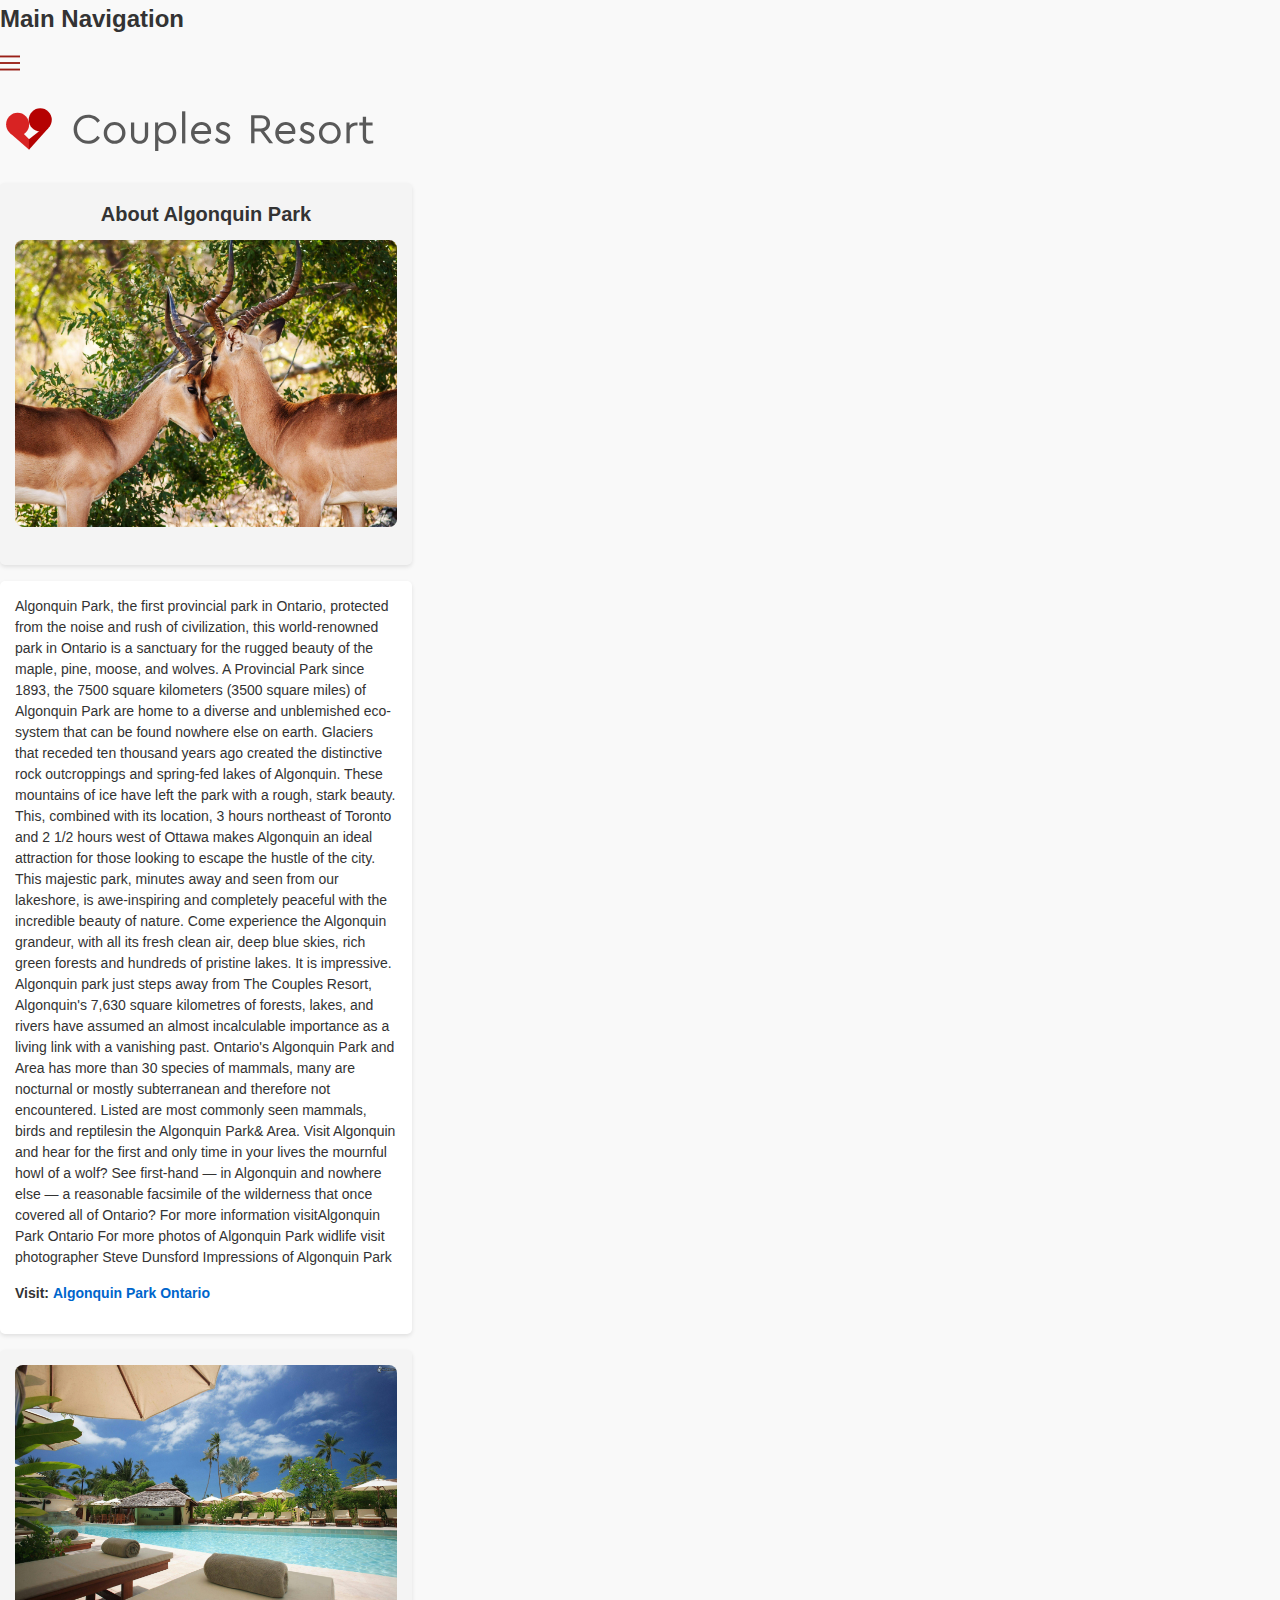
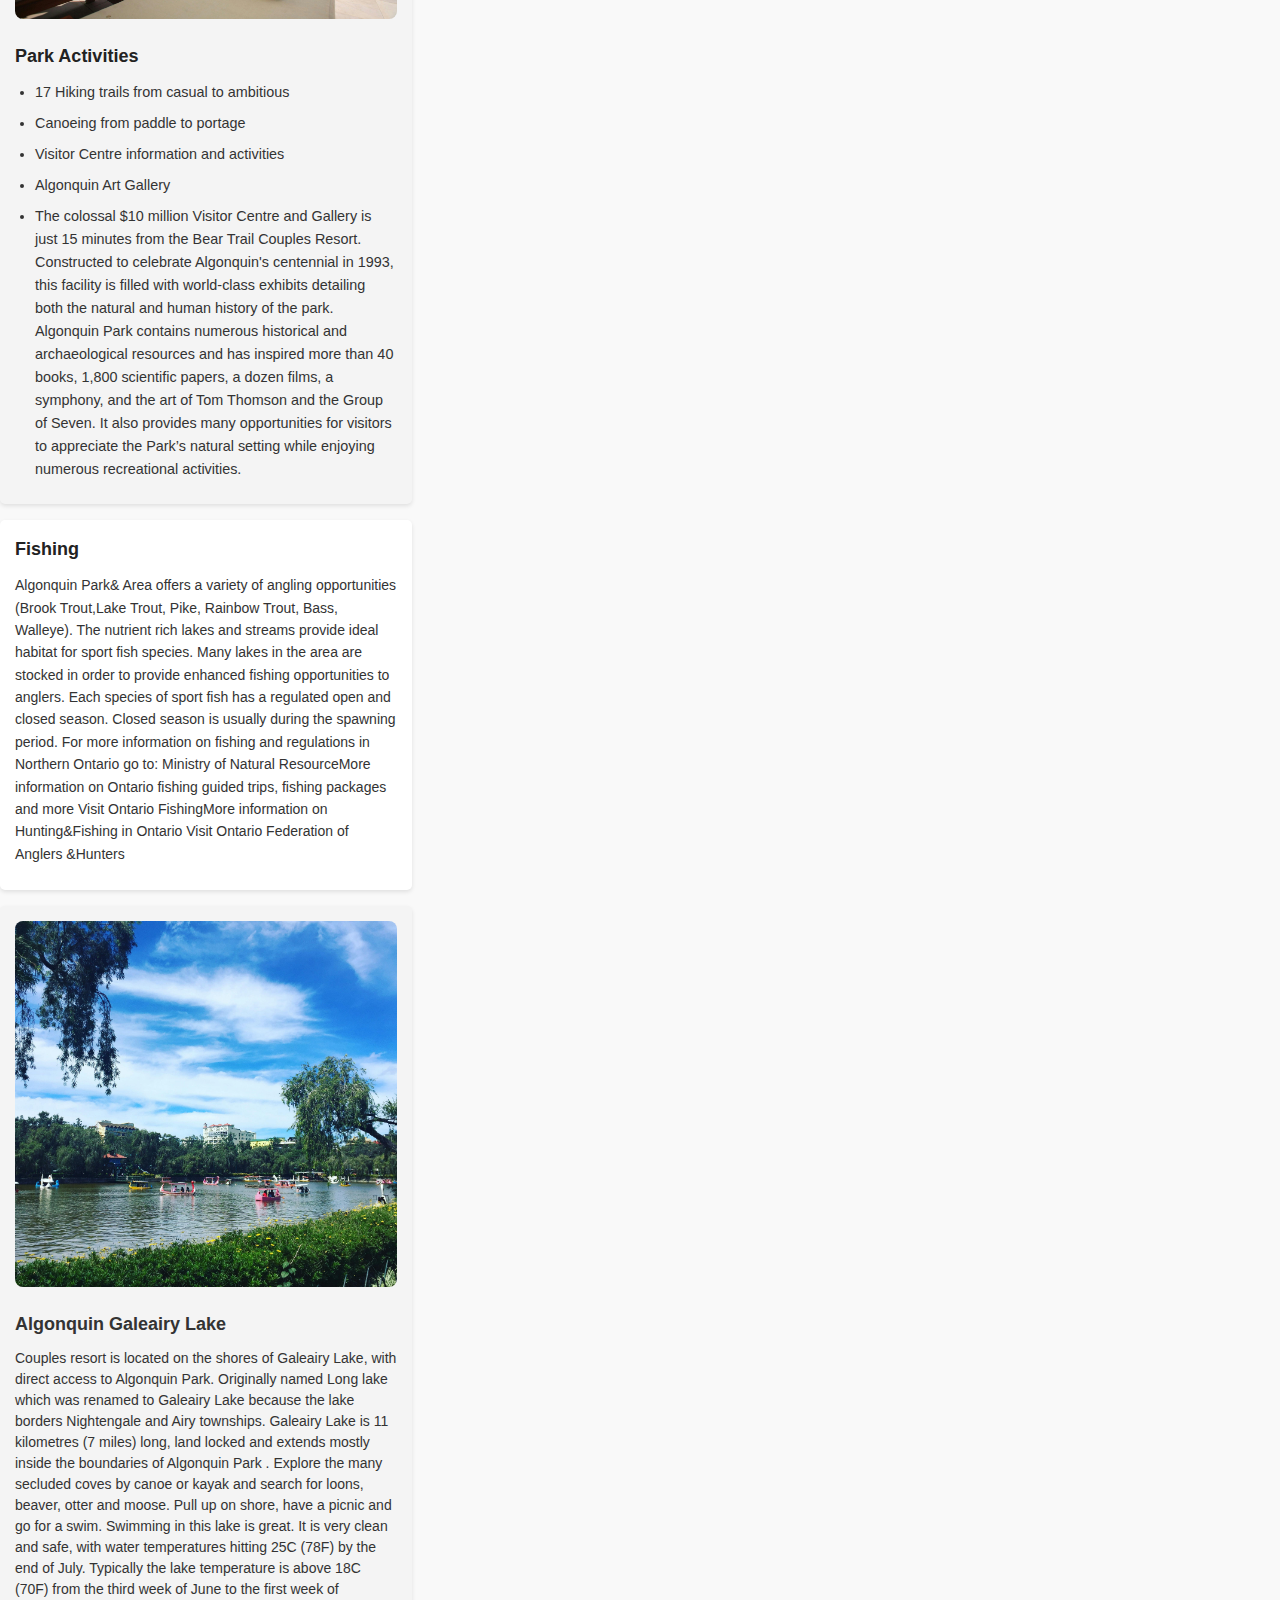
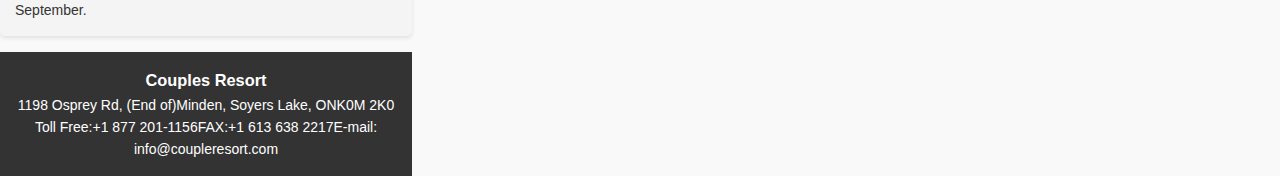
<file: activities.html>
<!DOCTYPE html>
<html lang="en">
<head>
    <meta charset="UTF-8">
    <meta name="viewport" content="width=device-width, initial-scale=1.0">
    <title>Couples Resort - About Algonquin Park</title>
    <link rel="stylesheet" href="css/main.css">
</head>
<body>
    <header class="grid-con" id="main-header">
        <nav id="main-nav" class="col-span-full">
            <h2 class="hidden">Main Navigation</h2>
            <input type="checkbox" id="hamburger">
            <label for="hamburger">
            <img src="image/burger.svg" alt="hamburger menu icon">
            </label>
            <div id="burger-con">
                <ul>
                    <li><a href="index.html">Home</a></li>
                    <li><a href="#">Rooms</a></li>
                    <li><a href="#">Packages</a></li>
                    <li><a href="room.html">Dining</a></li>
                    <li><a href="spa.html">Spa Activites</a></li>
                    <li><a href="#">Reservations</a></li>
                </ul>
            </div>
        </nav>
        <div id="logo" class="col-span-full">
            <img src="image/couples_resort_logo.svg" alt="Couples Resort Logo">
        </div>
    </header>
    <main>
        <section class="hero">
            <h2>About Algonquin Park</h2>
            <img src="image/pexels-basbrandwijk-704320.jpg" alt="Algonquin Park" class="hero-image">
        </section>
        
        <section class="about">
            <p>
                Algonquin Park, the first provincial park in Ontario, protected from the noise      and rush of civilization, this world-renowned park in Ontario is a sanctuary for the rugged beauty of the maple, pine, moose, and wolves. A Provincial Park since 1893, the 7500 square kilometers (3500 square miles) of Algonquin Park are home to a diverse and unblemished eco-system that can be found nowhere else on earth.

Glaciers that receded ten thousand years ago created the distinctive rock outcroppings and spring-fed lakes of Algonquin. These mountains of ice have left the park with a rough, stark beauty. This, combined with its location, 3 hours northeast of Toronto and 2 1/2 hours west of Ottawa makes Algonquin an ideal attraction for those looking to escape the hustle of the city.

This majestic park, minutes away and seen from our lakeshore, is awe-inspiring and completely peaceful with the incredible beauty of nature. Come experience the Algonquin grandeur, with all its fresh clean air, deep blue skies, rich green forests and hundreds of pristine lakes. It is impressive.

Algonquin park just steps away from The Couples Resort, Algonquin's 7,630 square kilometres of forests, lakes, and rivers have assumed an almost incalculable importance as a living link with a vanishing past.

Ontario's Algonquin Park and Area has more than 30 species of mammals, many are nocturnal or mostly subterranean and therefore not encountered. Listed are most commonly seen mammals, birds and reptilesin the Algonquin Park& Area.

Visit Algonquin and hear for the first and only time in your lives the mournful howl of a wolf? See first-hand — in Algonquin and nowhere else — a reasonable facsimile of the wilderness that once covered all of Ontario?
For more information visitAlgonquin Park Ontario

For more photos of Algonquin Park widlife visit photographer Steve Dunsford Impressions of Algonquin Park
            </p>
            <p>
                <strong>Visit:</strong> <a href="https://www.algonquinpark.on.ca">Algonquin Park Ontario</a>
            </p>
        </section>
        
        <section class="activities">
           <img src="image/pexels-thorsten-technoman-109353-338504.jpg" alt=" image" class="hero-image">
            <h3>Park Activities</h3>
            <ul>
                <li>17 Hiking trails from casual to ambitious</li>
                <li>Canoeing from paddle to portage</li>
                <li>Visitor Centre information and activities</li>
                <li>Algonquin Art Gallery</li>
                <li>The colossal $10 million Visitor Centre and Gallery is just 15 minutes from the Bear Trail Couples Resort. Constructed to celebrate Algonquin's centennial in 1993, this facility is filled with world-class exhibits detailing both the natural and human history of the park.
                    Algonquin Park contains numerous historical and archaeological resources and has inspired more than 40 books, 1,800 scientific papers, a dozen films, a symphony, and the art of Tom Thomson and the Group of Seven. It also provides many opportunities for visitors to appreciate the Park’s natural setting while enjoying numerous recreational activities.</li>
            </ul>
        </section>
        
        <section class="fishing">
            <h3>Fishing</h3>
            <p>
                Algonquin Park& Area offers a variety of angling opportunities (Brook Trout,Lake Trout, Pike, Rainbow Trout, Bass, Walleye). The nutrient rich lakes and streams provide ideal habitat for sport fish species. Many lakes in the area are stocked in order to provide enhanced fishing opportunities to anglers. Each species of sport fish has a regulated open and closed season. Closed season is usually during the spawning period. For more information on fishing and regulations in Northern Ontario go to: 

Ministry of Natural ResourceMore information on Ontario fishing guided trips, fishing packages and more Visit Ontario FishingMore information on Hunting&Fishing in Ontario Visit Ontario Federation of Anglers &Hunters
            </p>
            <ul>
                
            </ul>
        </section>
        
        <section class="lake">
            <img src="image/pexels-vernalyn-943927.jpg" alt="park activities" class="hero-image">
            <h3>Algonquin Galeairy Lake</h3>
            <p>
                Couples resort is located on the shores of Galeairy Lake, with direct access to Algonquin Park. Originally named Long lake which was renamed to Galeairy Lake because the lake borders Nightengale and Airy townships.

Galeairy Lake is 11 kilometres (7 miles) long, land locked and extends mostly inside the boundaries of Algonquin Park . Explore the many secluded coves by canoe or kayak and search for loons, beaver, otter and moose. Pull up on shore, have a picnic and go for a swim.

Swimming in this lake is great. It is very clean and safe, with water temperatures hitting 25C (78F) by the end of July. Typically the lake temperature is above 18C (70F) from the third week of June to the first week of September.
            </p>
        </section>
    </main>
    <footer class="footer">
        <h3>Couples Resort</h3>
        <p>1198 Osprey Rd, (End of)Minden, Soyers Lake, ONK0M 2K0
            Toll Free:+1 877 201-1156FAX:+1 613 638 2217E-mail: info@coupleresort.com<br> </p>
    </footer>
</body>
</html>
</file>
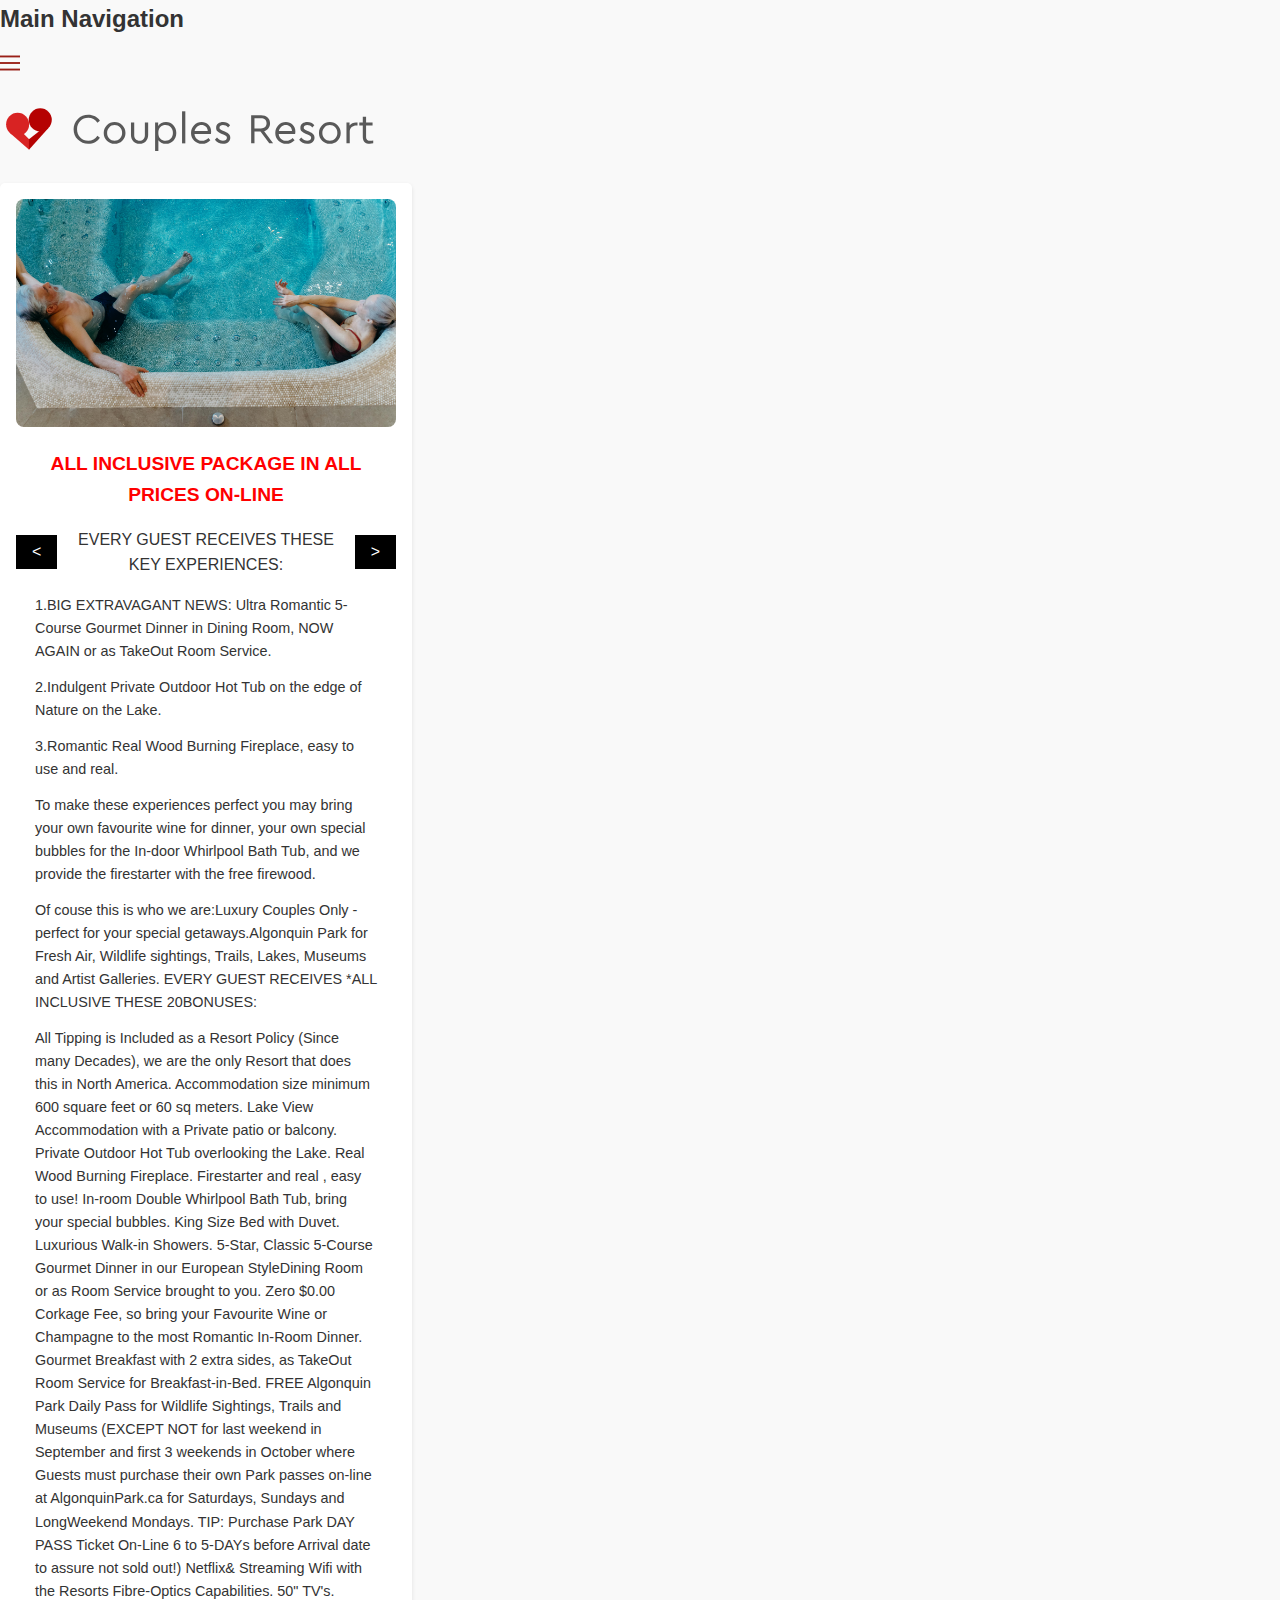
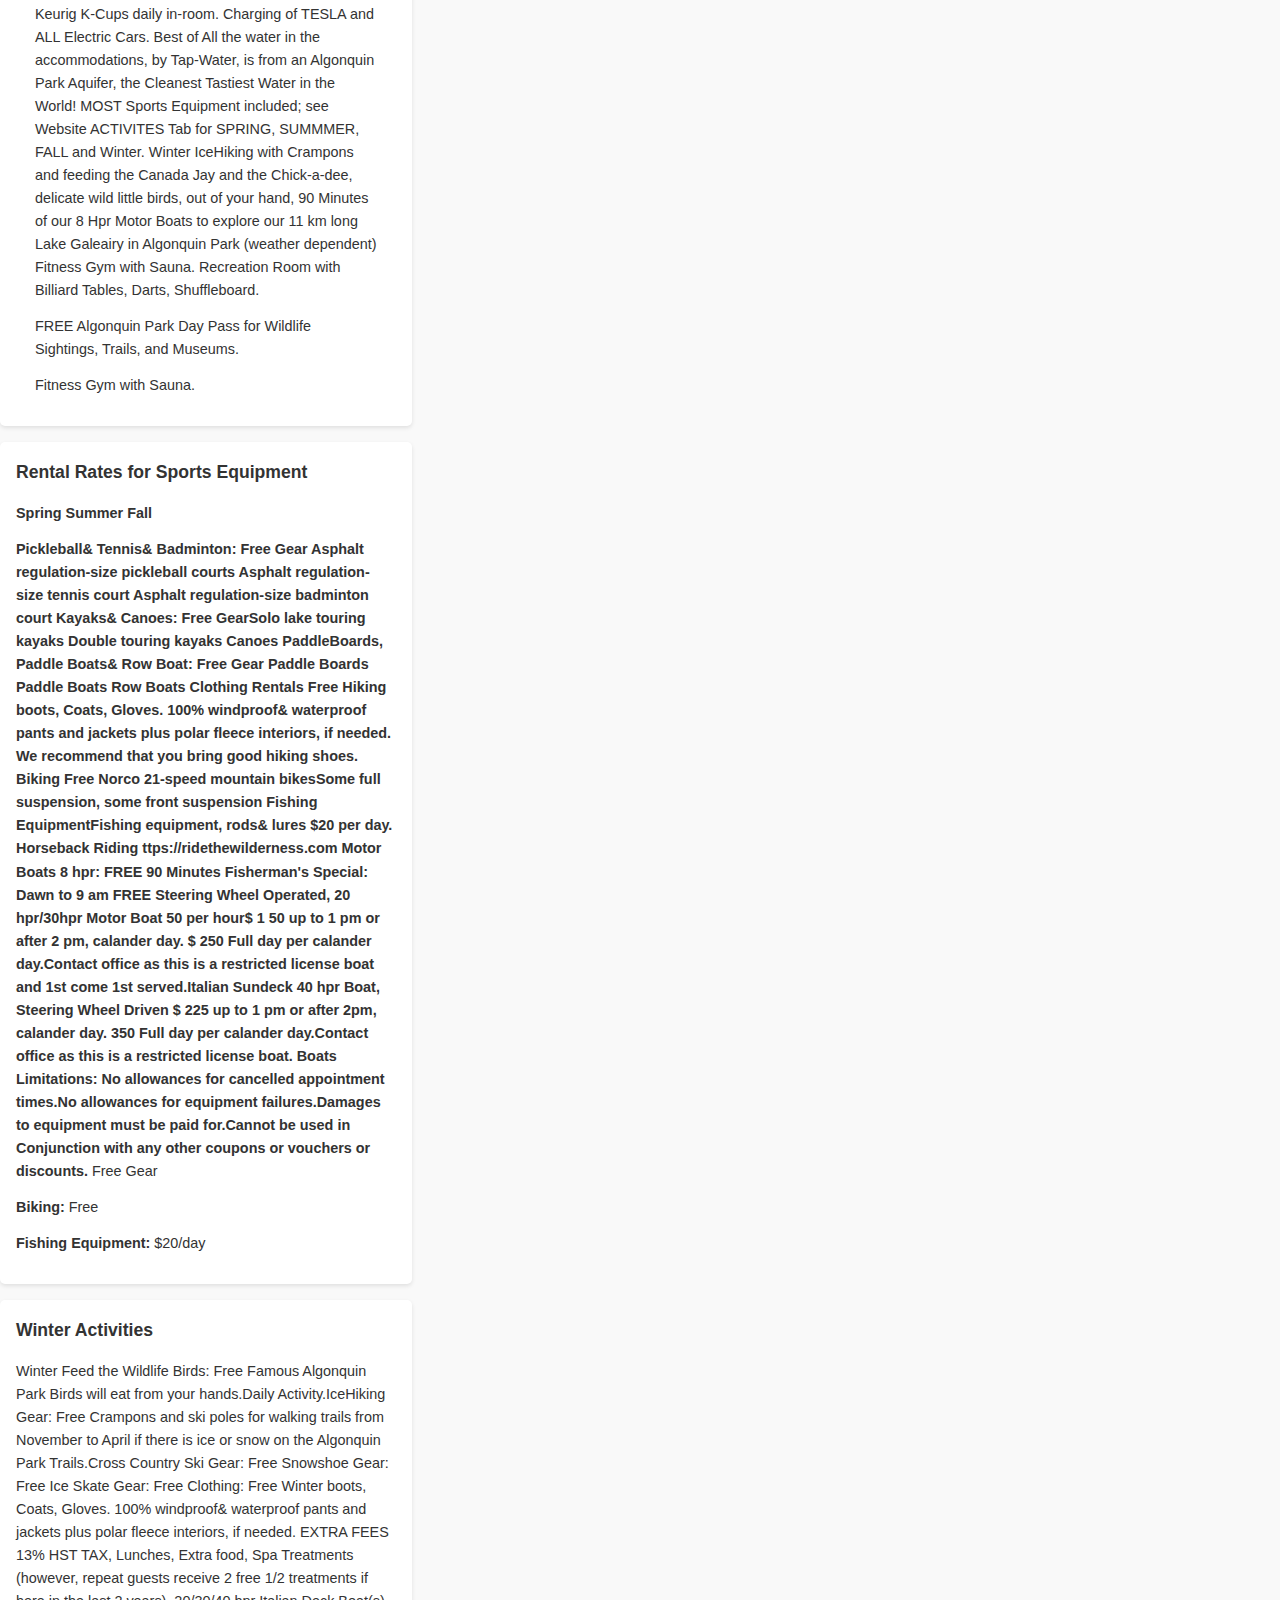
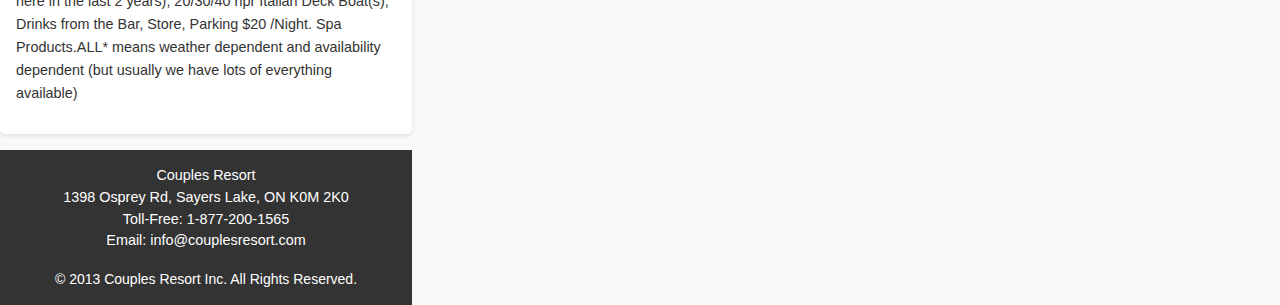
<file: package.html>
<!DOCTYPE html>
<html lang="en">
<head>
    <meta charset="UTF-8">
    <meta name="viewport" content="width=device-width, initial-scale=1.0">
    <title>Couples Resort - All Inclusive</title>
    <link rel="stylesheet" href="css/main.css">
</head>
<body>
    <header class="grid-con" id="main-header">
        <nav id="main-nav" class="col-span-full">
            <h2 class="hidden">Main Navigation</h2>
            <input type="checkbox" id="hamburger">
            <label for="hamburger">
            <img src="image/burger.svg" alt="hamburger menu icon">
            </label>
            <div id="burger-con">
                <ul>
                    <li><a href="index.html">Home</a></li>
                    <li><a href="#">Rooms</a></li>
                    <li><a href="#">Packages</a></li>
                    <li><a href="room.html">Dining</a></li>
                    <li><a href="spa.html">Spa Activites</a></li>
                    <li><a href="#">Reservations</a></li>
                </ul>
            </div>
        </nav>
        <div id="logo" class="col-span-full">
            <img src="image/couples_resort_logo.svg" alt="Couples Resort Logo">
        </div>
    </header>

    <main>
        <!-- Intro Section -->
        <section class="intro">
            <img src="image/pexels-cottonbro-7222569.jpg" alt="summer" class="hero-image">
            <h2>ALL INCLUSIVE PACKAGE IN ALL PRICES ON-LINE</h2>
            <div class="slider">
                <button class="prev-btn">&lt;</button>
                <p>EVERY GUEST RECEIVES THESE KEY EXPERIENCES:</p>
                <button class="next-btn">&gt;</button>
            </div>
            <ul class="experience-list">
                <li>1.BIG EXTRAVAGANT NEWS: Ultra Romantic 5-Course Gourmet Dinner in Dining Room, NOW AGAIN or as TakeOut Room Service.</li>
                <li>2.Indulgent Private Outdoor Hot Tub on the edge of Nature on the Lake.</li>
                <li>3.Romantic Real Wood Burning Fireplace, easy to use and real.</li>
                <li>To make these experiences perfect you may bring your own favourite wine for dinner, your own special bubbles for the In-door Whirlpool Bath Tub, and we provide the firestarter with the free firewood.</li>
                <li>Of couse this is who we are:Luxury Couples Only - perfect for your special getaways.Algonquin Park for Fresh Air, Wildlife sightings, Trails, Lakes, Museums and Artist Galleries.
                    EVERY GUEST RECEIVES *ALL INCLUSIVE THESE 20BONUSES:</li>
                <li>All Tipping is Included as a Resort Policy (Since many Decades), we are the only Resort that does this in North America.
                    Accommodation size minimum 600 square feet or 60 sq meters.
                    Lake View Accommodation with a Private patio or balcony.
                    Private Outdoor Hot Tub overlooking the Lake.
                    Real Wood Burning Fireplace.
                    Firestarter and real , easy to use!
                    In-room Double Whirlpool Bath Tub, bring your special bubbles.
                    King Size Bed with Duvet.
                    Luxurious Walk-in Showers.
                    5-Star, Classic 5-Course Gourmet Dinner in our European StyleDining Room or as Room Service brought to you.
                    Zero $0.00 Corkage Fee, so bring your Favourite Wine or Champagne to the most Romantic In-Room Dinner.
                    Gourmet Breakfast with 2 extra sides, as TakeOut Room Service for Breakfast-in-Bed.
                    FREE Algonquin Park Daily Pass for Wildlife Sightings, Trails and Museums (EXCEPT NOT for last weekend in September and first 3 weekends in October where Guests must purchase their own Park passes on-line at AlgonquinPark.ca for Saturdays, Sundays and LongWeekend Mondays. TIP: Purchase Park DAY PASS Ticket On-Line 6 to 5-DAYs before Arrival date to assure not sold out!)
                    Netflix& Streaming Wifi with the Resorts Fibre-Optics Capabilities. 
                    50" TV's.
                    Keurig K-Cups daily in-room.
                    Charging of TESLA and ALL Electric Cars.
                    Best of All the water in the accommodations, by Tap-Water, is from an Algonquin Park Aquifer, the Cleanest Tastiest Water in the World!
                    MOST Sports Equipment included; see Website ACTIVITES Tab for SPRING, SUMMMER, FALL and Winter.
                    Winter IceHiking with Crampons and feeding the Canada Jay and the Chick-a-dee, delicate wild little birds, out of your hand,
                    90 Minutes of our 8 Hpr Motor Boats to explore our 11 km long Lake Galeairy in Algonquin Park (weather dependent)
                    Fitness Gym with Sauna.
                    Recreation Room with Billiard Tables, Darts, Shuffleboard.</li>
                <li>FREE Algonquin Park Day Pass for Wildlife Sightings, Trails, and Museums.</li>
                <li>Fitness Gym with Sauna.</li>
            </ul>
        </section>

        <!-- Rental Rates Section -->
        <section class="rental-info">
            <h2>Rental Rates for Sports Equipment</h2>
            <ul>
                <li><strong>Spring Summer Fall</strong> </li>
                <li><strong>Pickleball& Tennis& Badminton: Free Gear Asphalt regulation-size pickleball courts Asphalt regulation-size tennis court Asphalt regulation-size badminton court
                    Kayaks& Canoes: Free GearSolo lake touring kayaks Double touring kayaks Canoes
                    PaddleBoards, Paddle Boats& Row Boat: Free Gear Paddle Boards Paddle Boats Row Boats
                    Clothing Rentals Free Hiking boots, Coats, Gloves. 100% windproof& waterproof pants and jackets plus polar fleece interiors, if needed. We recommend that you bring good hiking shoes.
                    Biking Free Norco 21-speed mountain bikesSome full suspension, some front suspension
                    Fishing EquipmentFishing equipment, rods& lures $20 per day.
                    Horseback Riding ttps://ridethewilderness.com
                    Motor Boats 8 hpr: FREE 90 Minutes   Fisherman's Special: Dawn to 9 am FREE Steering Wheel Operated, 20 hpr/30hpr Motor Boat 50 per hour$ 1 50 up to 1 pm or after 2 pm, calander day. $ 250 Full day per calander day.Contact office as this is a restricted license boat and 1st come 1st served.Italian Sundeck 40 hpr Boat, Steering Wheel Driven $ 225 up to 1 pm or after 2pm, calander day. 350 Full day per calander day.Contact office as this is a restricted license boat.
                    Boats Limitations: No allowances for cancelled appointment times.No allowances for equipment failures.Damages to equipment must be paid for.Cannot be used in Conjunction with any other coupons or vouchers or discounts.</strong> Free Gear</li>
                <li><strong>Biking:</strong> Free</li>
                <li><strong>Fishing Equipment:</strong> $20/day</li>
            </ul>
        </section>

        <!-- Winter Activities Section -->
        <section class="winter">
            <h2>Winter Activities</h2>
            <ul>
                <li>Winter
                    Feed the Wildlife Birds: Free Famous Algonquin Park Birds will eat from your hands.Daily Activity.IceHiking Gear: Free Crampons and ski poles for walking trails from November to April if there is ice or snow on the Algonquin Park Trails.Cross Country Ski Gear: Free
                    Snowshoe Gear: Free
                    Ice Skate Gear: Free
                    Clothing: Free
                    Winter boots, Coats, Gloves. 100% windproof& waterproof pants and jackets plus polar fleece interiors, if needed.
                    
                    EXTRA FEES 13% HST TAX, Lunches, Extra food, Spa Treatments (however, repeat guests receive 2 free 1/2 treatments if here in the last 2 years), 20/30/40 hpr Italian Deck Boat(s), Drinks from the Bar, Store, Parking $20 /Night. Spa Products.ALL* means weather dependent and availability dependent (but usually we have lots of everything available)</li>
                
            </ul>
        </section>
    </main>

    <footer class="footer">
        <address>
            Couples Resort<br>
            1398 Osprey Rd, Sayers Lake, ON K0M 2K0<br>
            Toll-Free: 1-877-200-1565<br>
            Email: info@couplesresort.com
        </address>
        <p>© 2013 Couples Resort Inc. All Rights Reserved.</p>
    </footer>
</body>
</html>
</file>
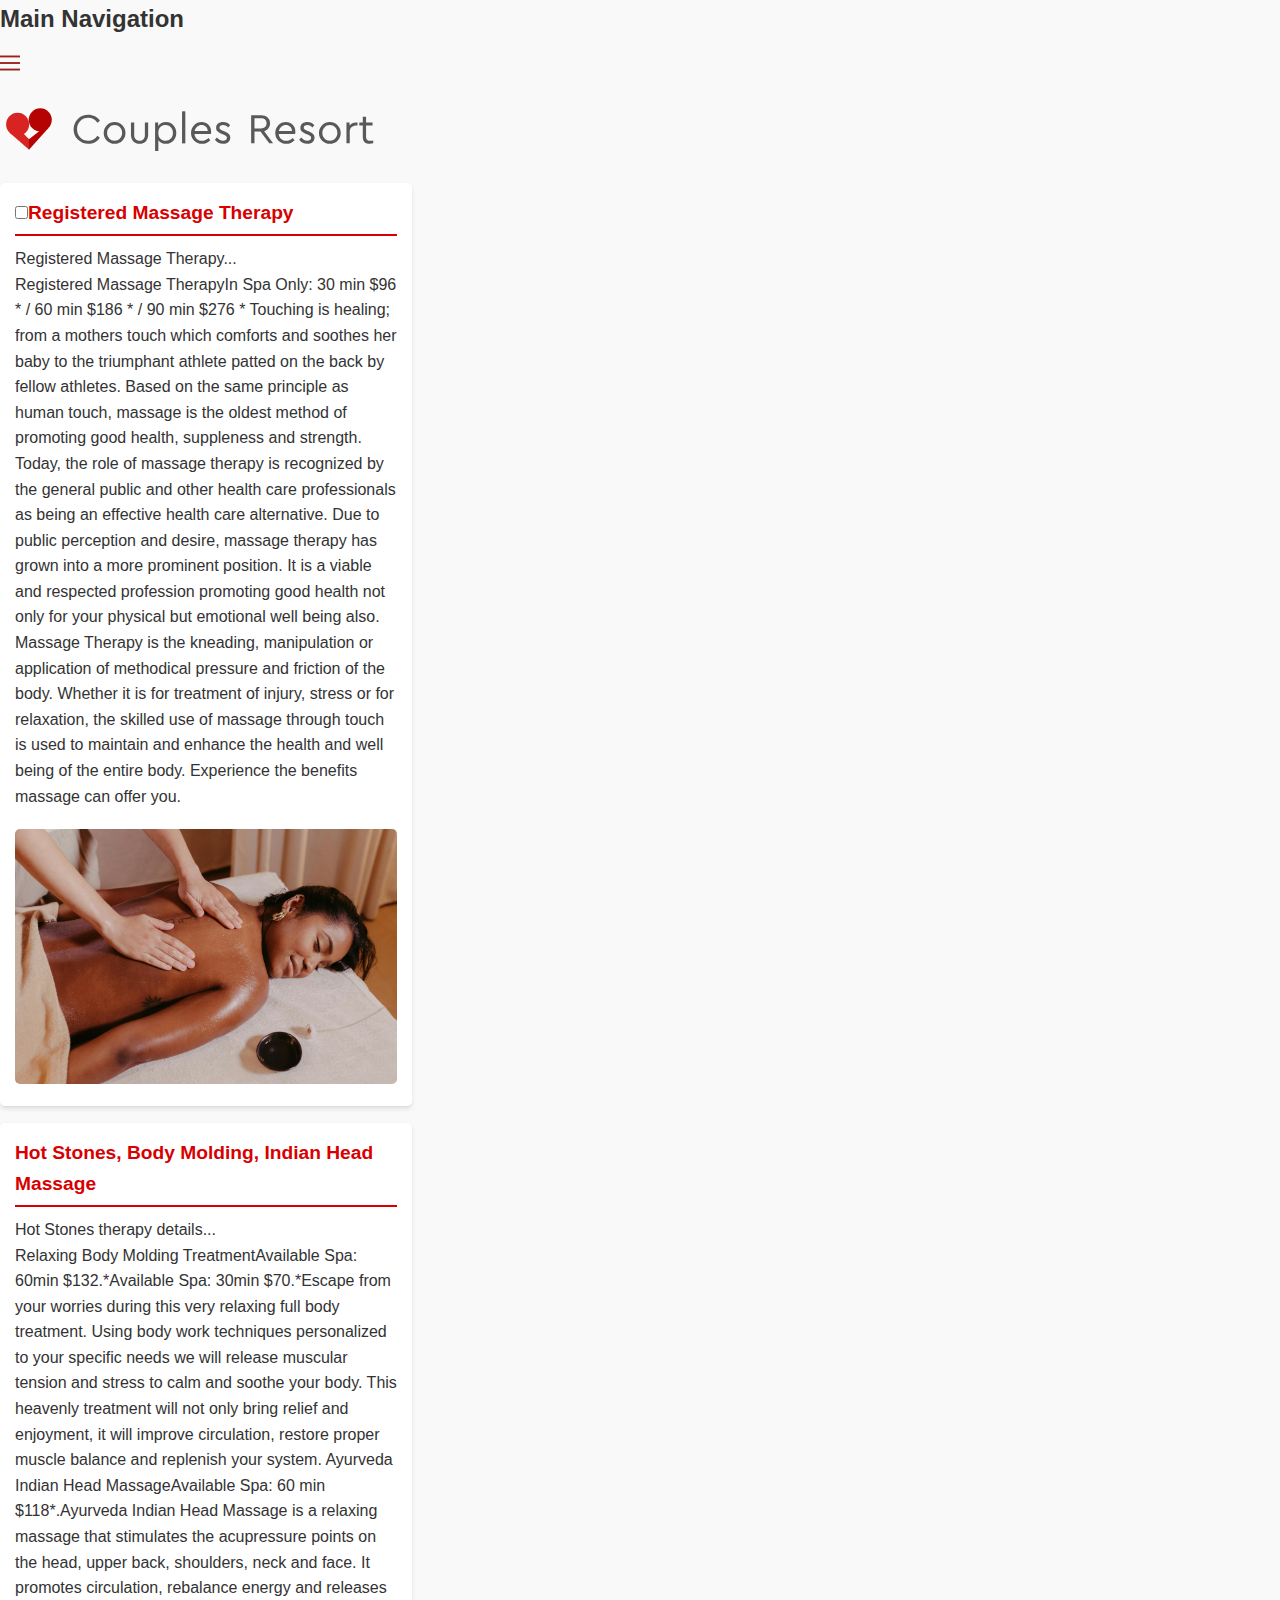
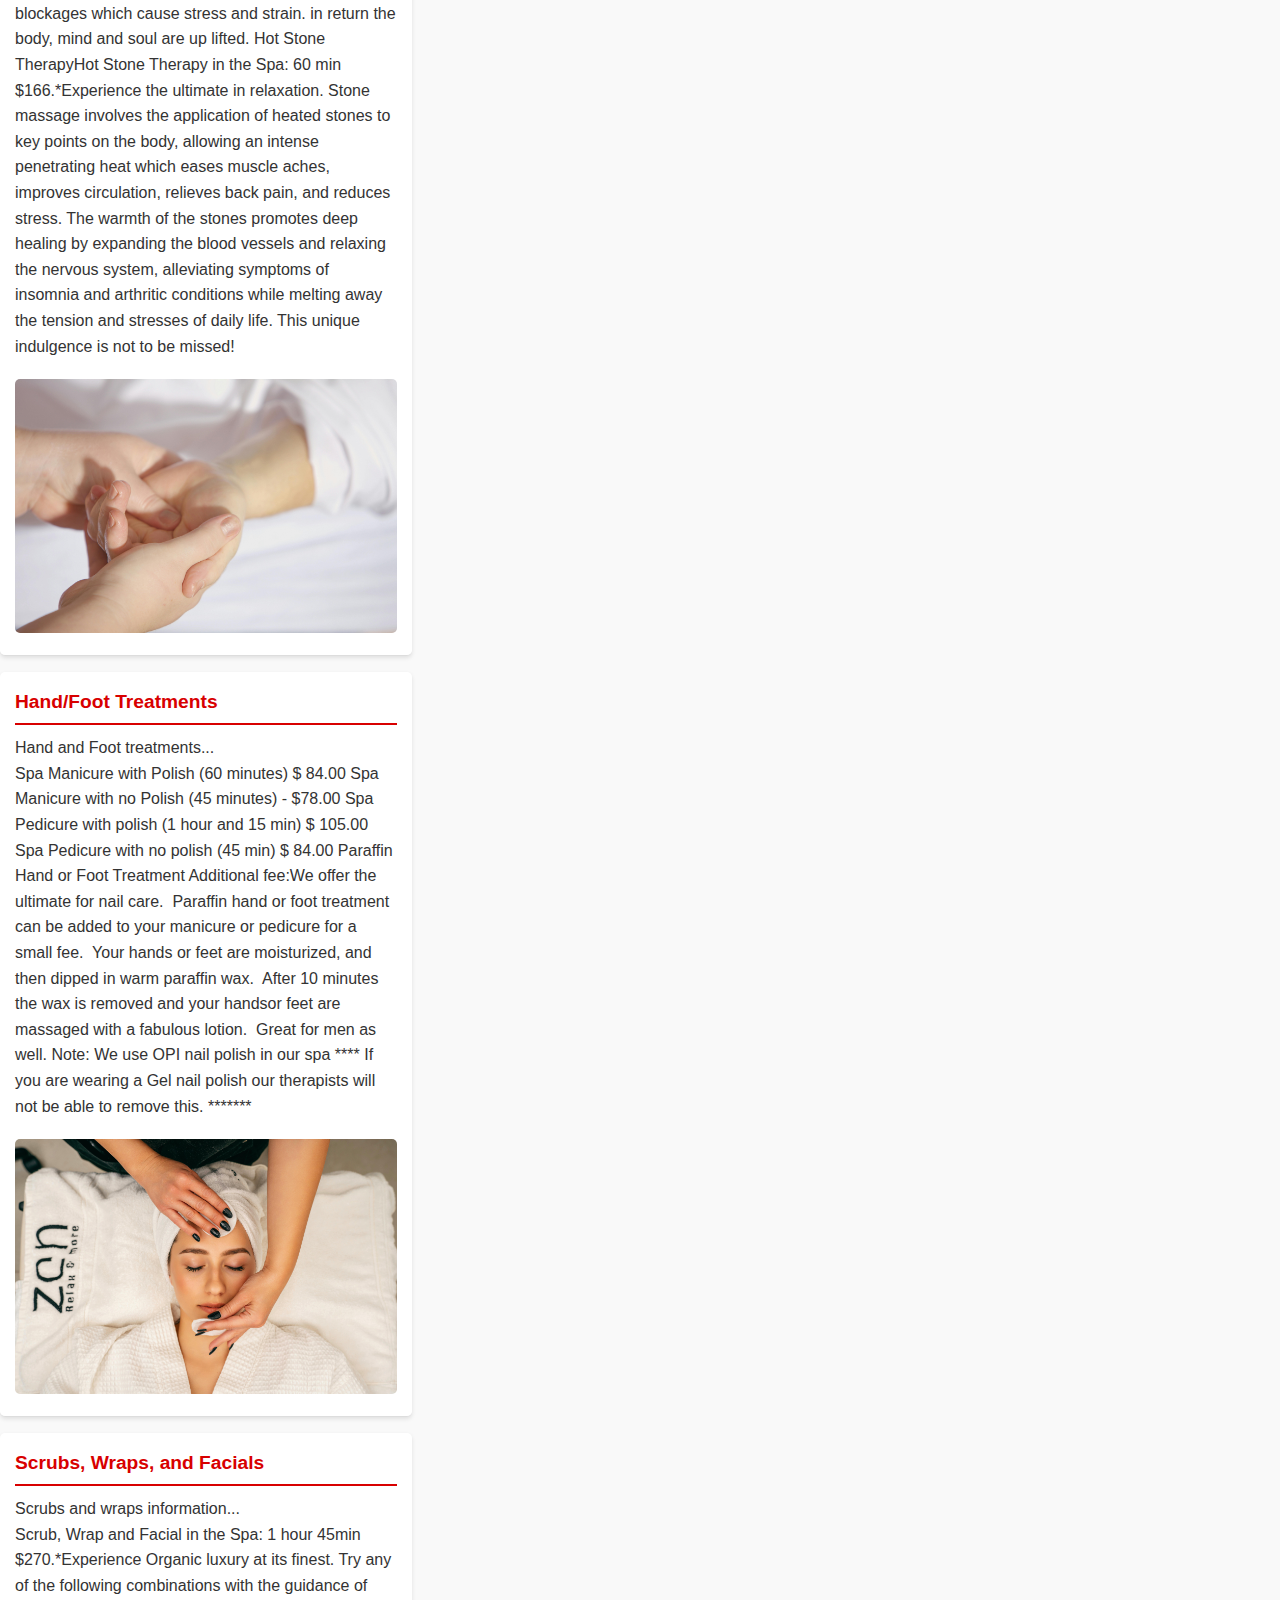
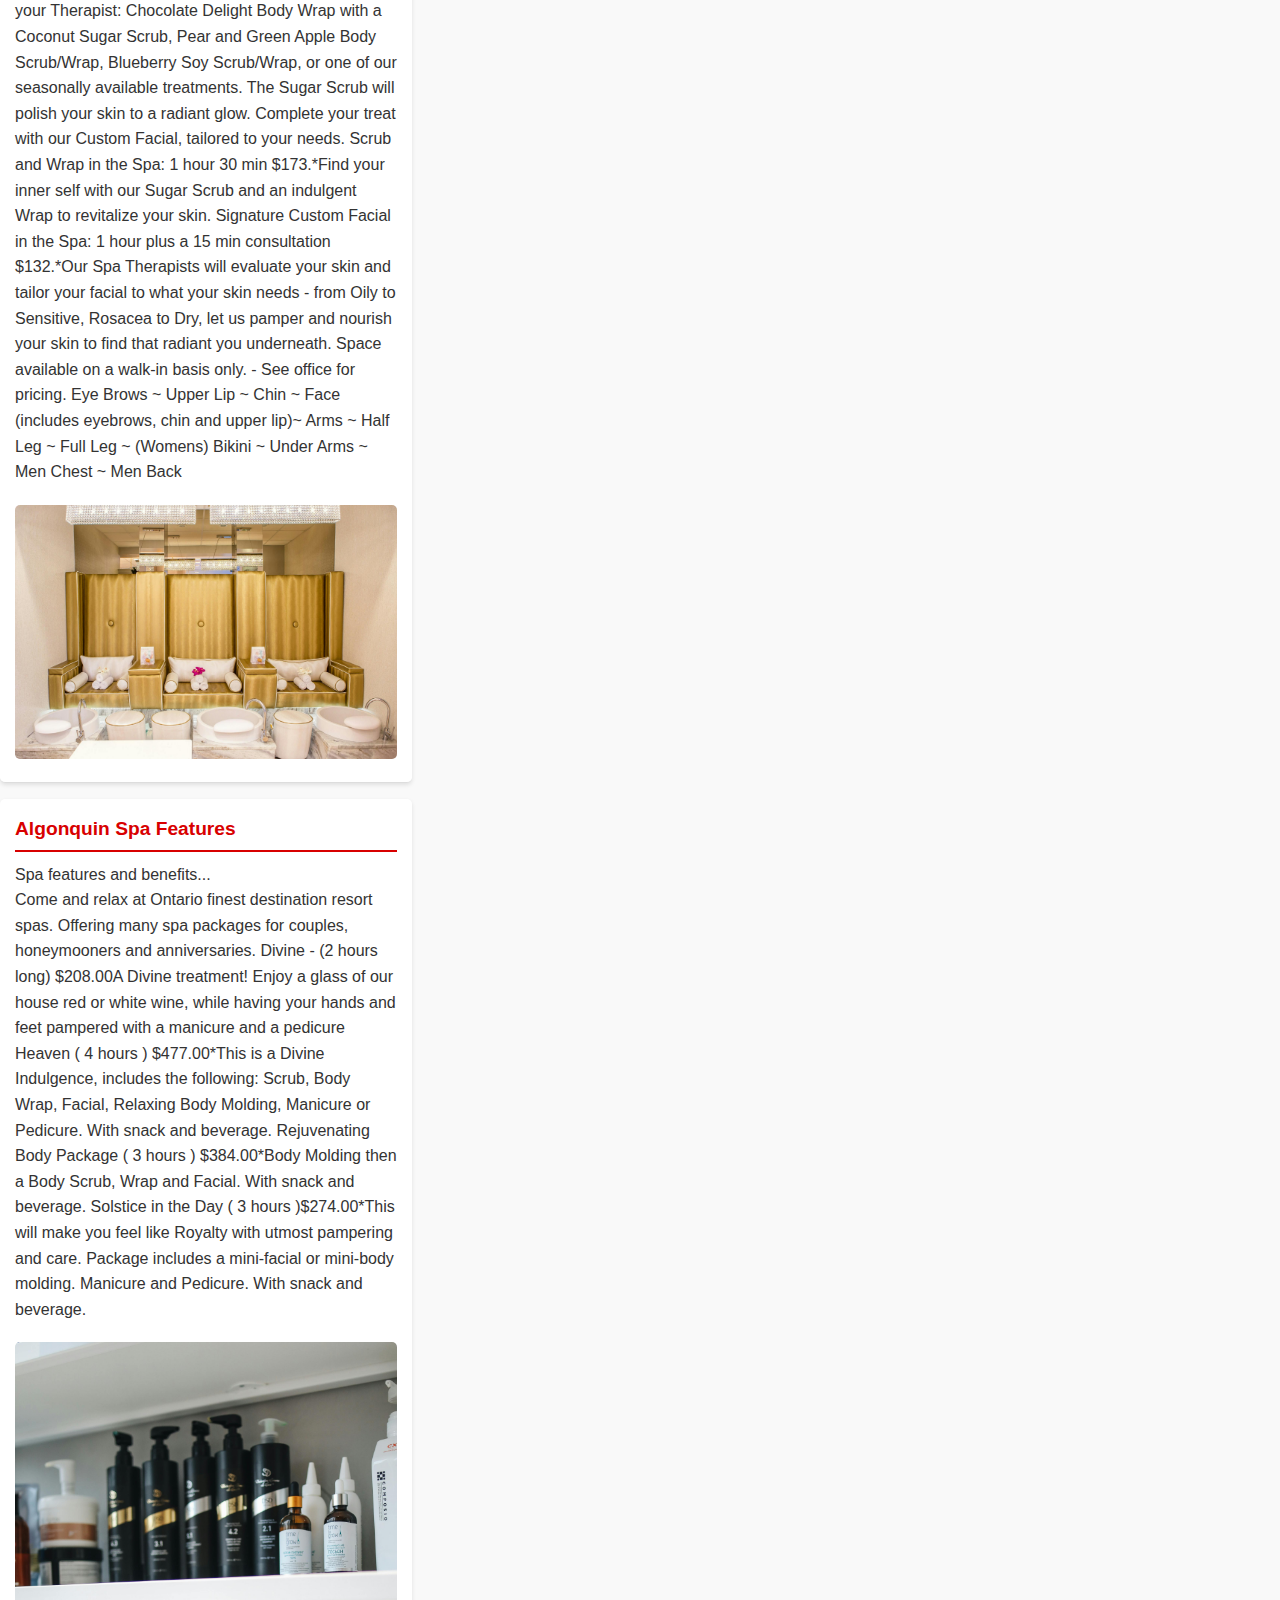
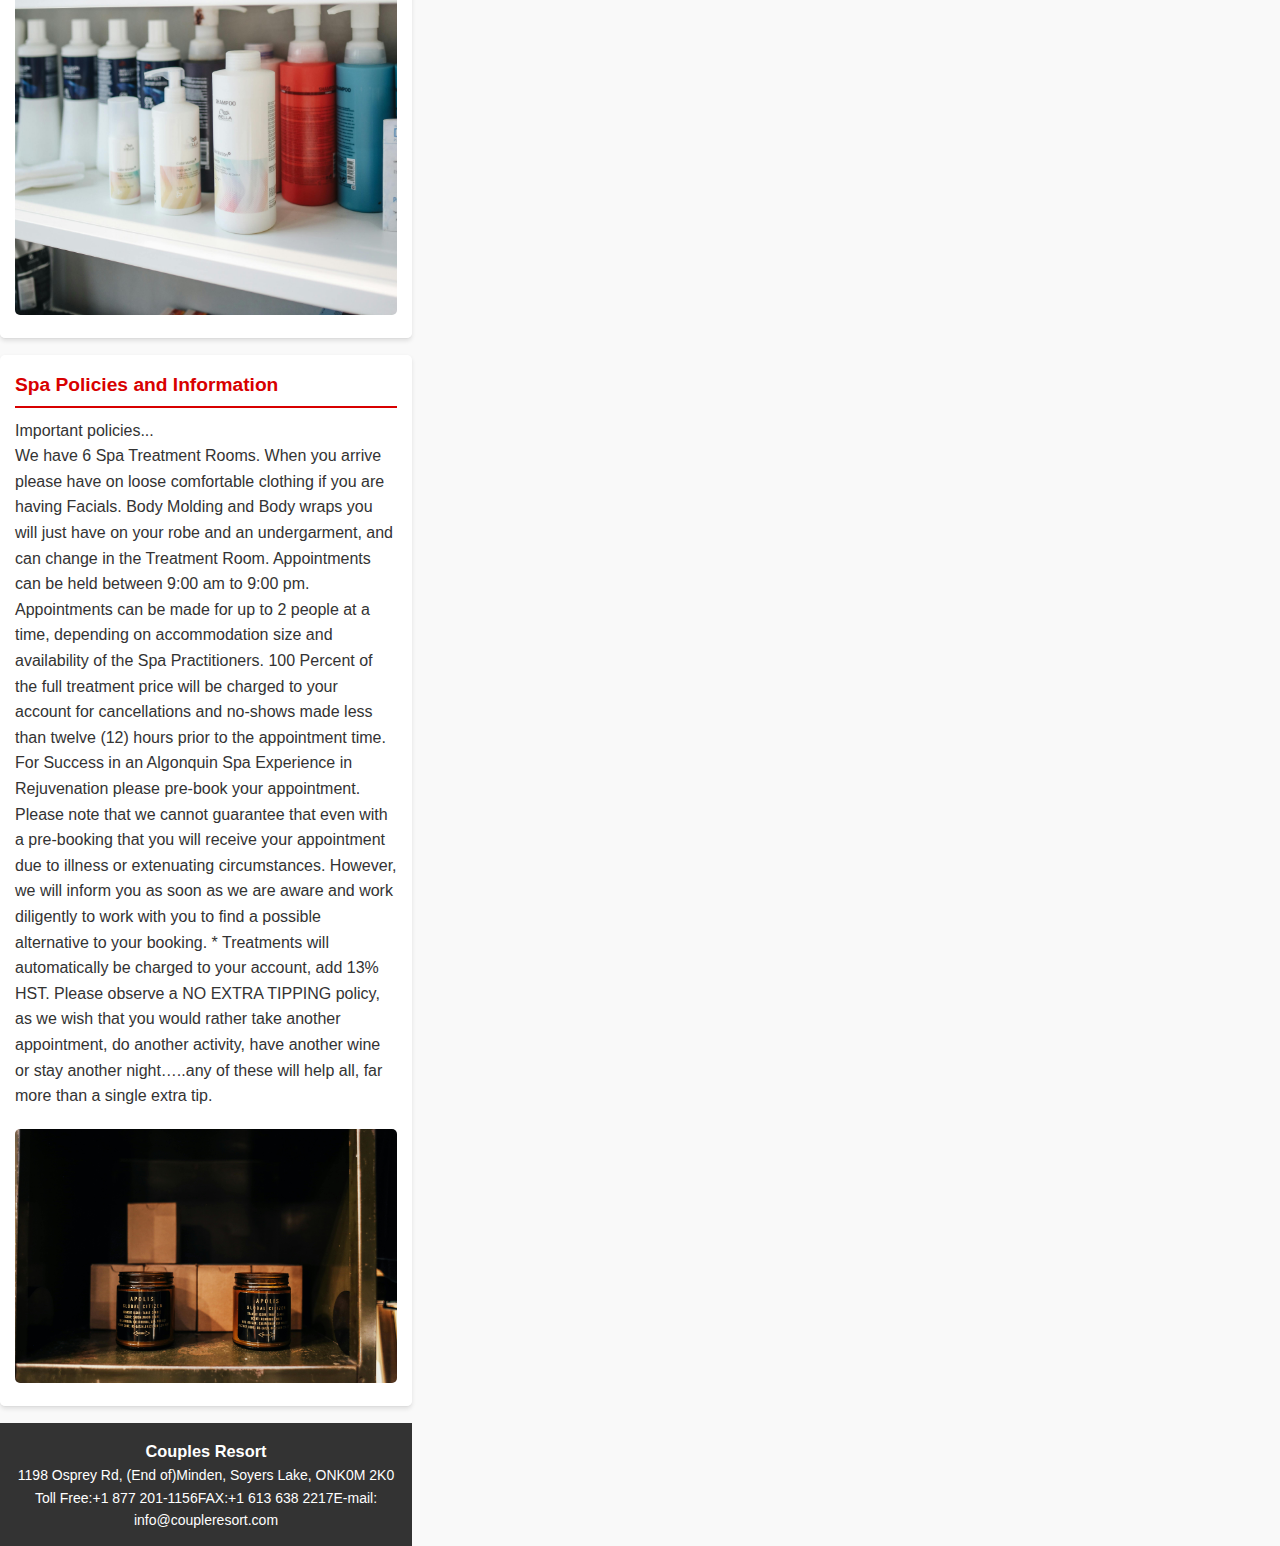
<file: room.html>
<!DOCTYPE html>
<html lang="en">
<head>
    <meta charset="UTF-8">
    <meta name="viewport" content="width=device-width, initial-scale=1.0">
    <title>Couples Resort Spa Services</title>
    <link rel="stylesheet" href="css/main.css">
</head>
<body>
    <header class="grid-con" id="main-header">
        <nav id="main-nav" class="col-span-full">
            <h2 class="hidden">Main Navigation</h2>
            <input type="checkbox" id="hamburger">
            <label for="hamburger">
            <img src="image/burger.svg" alt="hamburger menu icon">
            </label>
            <div id="burger-con">
                <ul>
                    <li><a href="index.html">Home</a></li>
                    <li><a href="#">Rooms</a></li>
                    <li><a href="#">Packages</a></li>
                    <li><a href="room.html">Dining</a></li>
                    <li><a href="spa.html">Spa Activites</a></li>
                    <li><a href="#">Reservations</a></li>
                </ul>
            </div>
        </nav>
        <div id="logo" class="col-span-full">
            <img src="image/couples_resort_logo.svg" alt="Couples Resort Logo">
        </div>
    </header>
    
    <section class="section">
        <h2><input type="checkbox"><span>Registered Massage Therapy</span></h2>
        <p>Registered Massage Therapy...<br>Registered Massage TherapyIn Spa Only: 30 min $96 * / 60 min $186 * / 90 min $276 * Touching is healing; from a mothers touch which comforts and soothes her baby to the triumphant athlete patted on the back by fellow athletes. Based on the same principle as human touch, massage is the oldest method of promoting good health, suppleness and strength. Today, the role of massage therapy is recognized by the general public and other health care professionals as being an effective health care alternative. Due to public perception and desire, massage therapy has grown into a more prominent position. It is a viable and respected profession promoting good health not only for your physical but emotional well being also. Massage Therapy is the kneading, manipulation or application of methodical pressure and friction of the body. Whether it is for treatment of injury, stress or for relaxation, the skilled use of massage through touch is used to maintain and enhance the health and well being of the entire body. Experience the benefits massage can offer you.</p>
        <img src="image/pexels-jonathanborba-19641830.jpg" alt="Massage Therapy">
    </section>

    <section class="section">
        <h2>Hot Stones, Body Molding, Indian Head Massage</h2>
        <p>Hot Stones therapy details...<br>Relaxing Body Molding TreatmentAvailable Spa: 60min $132.*Available Spa: 30min $70.*Escape from your worries during this very relaxing full body treatment. Using body work techniques personalized to your specific needs we will release muscular tension and stress to calm and soothe your body. This heavenly treatment will not only bring relief and enjoyment, it will improve circulation, restore proper muscle balance and replenish your system.
            Ayurveda Indian Head MassageAvailable Spa: 60 min $118*.Ayurveda Indian Head Massage is a relaxing massage that stimulates the acupressure points on the head, upper back, shoulders, neck and face. It promotes circulation, rebalance energy and releases blockages which cause stress and strain. in return the body, mind and soul are up lifted.
            Hot Stone TherapyHot Stone Therapy in the Spa: 60 min $166.*Experience the ultimate in relaxation. Stone massage involves the application of heated stones to key points on the body, allowing an intense penetrating heat which eases muscle aches, improves circulation, relieves back pain, and reduces stress. The warmth of the stones promotes deep healing by expanding the blood vessels and relaxing the nervous system, alleviating symptoms of insomnia and arthritic conditions while melting away the tension and stresses of daily life. This unique indulgence is not to be missed! </p>
        <img src="image/pexels-pixabay-161477.jpg" alt="Hot Stones Therapy">
    </section>

    <section class="section">
        <h2>Hand/Foot Treatments</h2>
        <p>Hand and Foot treatments...<br> Spa Manicure with Polish (60 minutes) $ 84.00
            Spa Manicure with no Polish (45 minutes) - $78.00
            Spa Pedicure with polish (1 hour and 15 min) $ 105.00
            Spa Pedicure with no polish (45 min) $ 84.00
            Paraffin Hand or Foot Treatment Additional fee:We offer the ultimate for nail care.  Paraffin hand or foot treatment can be added to your manicure or pedicure for a small fee.  Your hands or feet are moisturized, and then dipped in warm paraffin wax.  After 10 minutes the wax is removed and your handsor feet are massaged with a fabulous lotion.  Great for men as well. Note: We use OPI nail polish in our spa **** If you are wearing a Gel nail polish our therapists will not be able to remove this. *******</p>
        <img src="image/pexels-john-tekeridis-21837-14256897.jpg" alt="Hand/Foot Treatments">
    </section>

    <section class="section">
        <h2>Scrubs, Wraps, and Facials</h2>
        <p>Scrubs and wraps information...<br> Scrub, Wrap and Facial in the Spa: 1 hour 45min $270.*Experience Organic luxury at its finest. Try any of the following combinations with the guidance of your Therapist: Chocolate Delight Body Wrap with a Coconut Sugar Scrub, Pear and Green Apple Body Scrub/Wrap, Blueberry Soy Scrub/Wrap, or one of our seasonally available treatments. The Sugar Scrub will polish your skin to a radiant glow. Complete your treat with our Custom Facial, tailored to your needs.
            Scrub and Wrap in the Spa: 1 hour 30 min $173.*Find your inner self with our Sugar Scrub and an indulgent Wrap to revitalize your skin.
            Signature Custom Facial in the Spa: 1 hour plus a 15 min consultation $132.*Our Spa Therapists will evaluate your skin and tailor your facial to what your skin needs - from Oily to Sensitive, Rosacea to Dry, let us pamper and nourish your skin to find that radiant you underneath. Space available on a walk-in basis only. - See office for pricing.
            Eye Brows ~ Upper Lip ~ Chin ~ Face (includes eyebrows, chin and upper lip)~ Arms ~ Half Leg ~ Full Leg ~ (Womens) Bikini ~ Under Arms ~ Men Chest ~ Men Back</p>
        <img src="image/pexels-pixabay-161737.jpg" alt="Scrubs and Wraps">
    </section>

    <section class="section">
        <h2>Algonquin Spa Features</h2>
        <p>Spa features and benefits...<br> Come and relax at Ontario finest destination resort spas. Offering many spa packages for couples, honeymooners and anniversaries.

            Divine - (2 hours long) $208.00A Divine treatment! Enjoy a glass of our house red or white wine, while having your hands and feet pampered with a manicure and a pedicure
            
            Heaven ( 4 hours ) $477.00*This is a Divine Indulgence, includes the following: Scrub, Body Wrap, Facial, Relaxing Body Molding, Manicure or Pedicure. With snack and beverage.
            
            Rejuvenating Body Package ( 3 hours ) $384.00*Body Molding then a Body Scrub, Wrap and Facial. With snack and beverage.
            
            Solstice in the Day ( 3 hours )$274.00*This will make you feel like Royalty with utmost pampering and care. Package includes a mini-facial or mini-body molding. Manicure and Pedicure. With snack and beverage.</p>
        <img src="image/pexels-polina-tankilevitch-3735657.jpg" alt="Spa Features">
    </section>

    <section class="section">
        <h2>Spa Policies and Information</h2>
        <p>Important policies...<br> We have 6 Spa Treatment Rooms.

            When you arrive please have on loose comfortable clothing if you are having Facials. Body Molding and Body wraps you will just have on your robe and an undergarment, and can change in the Treatment Room.
            
            Appointments can be held between 9:00 am to 9:00 pm. Appointments can be made for up to 2 people at a time, depending on accommodation size and availability of the Spa Practitioners.
            
            100 Percent of the full treatment price will be charged to your account for cancellations and no-shows made less than twelve (12) hours prior to the appointment time.
            
            For Success in an Algonquin Spa Experience in Rejuvenation please pre-book your appointment. Please note that we cannot guarantee that even with a pre-booking that you will receive your appointment due to illness or extenuating circumstances. However, we will inform you as soon as we are aware and work diligently to work with you to find a possible alternative to your booking.
            
            * Treatments will automatically be charged to your account, add 13% HST. Please observe a NO EXTRA TIPPING policy, as we wish that you would rather take another appointment, do another activity, have another wine or stay another night…..any of these will help all, far more than a single extra tip.</p>
        <img src="image/pexels-rachel-claire-5865211.jpg" alt="Policies">
    </section>

    <footer class="footer">
        <h3>Couples Resort</h3>
        <p>1198 Osprey Rd, (End of)Minden, Soyers Lake, ONK0M 2K0
            Toll Free:+1 877 201-1156FAX:+1 613 638 2217E-mail: info@coupleresort.com<br> </p>
    </footer>
</body>
</html>
</file>
<file: css/main.css>
/* Global Styles */
* {
    margin: 0;
    padding: 0;
    box-sizing: border-box;
}

body {
    font-family: Arial, sans-serif;
    line-height: 1.6;
    color: #333;
    background-color: #f9f9f9;
    padding: 0;
    max-width: 412px;
    margin: 0 auto;
}

/* Header */
.header {
    background: #850d0d;
    color: #fff;
}

.navbar {
    display: flex;
    justify-content: space-between;
    align-items: center;
    padding: 1rem;
}

.menu-icon {
    font-size: 1.5rem;
    cursor: pointer;
}

.logo h1 {
    font-size: 1.2rem;
    margin: 0;
}

.logo p {
    font-size: 0.9rem;
    margin: 0;
}

.hero img {
    width: 100%;
    height: auto;
}

/* Intro Section */
.intro {
    text-align: center;
    padding: 1rem;
}

.intro h2 {
    font-size: 1.2rem;
    color: red;
    margin-bottom: 1rem;
    font-weight: bold;
}

.slider {
    display: flex;
    justify-content: center;
    align-items: center;
    gap: 1rem;
    margin: 1rem 0;
}

.slider button {
    background: #000;
    color: #fff;
    border: none;
    padding: 0.5rem 1rem;
    cursor: pointer;
    font-size: 1rem;
}

.experience-list {
    text-align: left;
    margin: 0 auto;
    max-width: 90%;
}

.experience-list li {
    margin-bottom: 0.8rem;
    font-size: 0.9rem;
}

/* Rental Info and Winter Sections */
section {
    background: #fff;
    padding: 1rem;
    margin: 1rem 0;
    border-radius: 5px;
    box-shadow: 0 2px 4px rgba(0, 0, 0, 0.1);
}

section h2 {
    font-size: 1.1rem;
    margin-bottom: 1rem;
}

section ul {
    list-style: none;
    padding: 0;
}

section ul li {
    margin-bottom: 0.8rem;
    font-size: 0.9rem;
}

/* Footer */
.footer {
    background: #222;
    color: #fff;
    text-align: center;
    padding: 1rem;
}

footer address {
    margin-bottom: 1rem;
    font-size: 0.9rem;
    font-style: normal;
}


















/* General Styles */


.menu-icon {
    font-size: 1.8rem;
    cursor: pointer;
    color: white;
    display: block;
}

.logo h1 {
    margin: 0;
    font-size: 1.2rem;
}

.logo p {
    margin: 0;
    font-size: 16px;
}

/* Hide the checkbox */
#menu-toggle {
    display: none;
}

/* Menu Styles */
#main-nav label img {
   width: 20px;
   height: 20px;
   margin-top: 15px;
   cursor: pointer;
   transition: all .5s ease;
   margin-bottom: 20px; 
} 

#main-nav input, #burger-con {
   display: none;
}


/*   ~ sibling selector   */


#main-nav input:checked ~ #burger-con {
   display: block;
}

#main-nav input:checked ~ label img {
   transform: rotate(90deg);
}

#main-nav ul {
   list-style: none;
   padding: 0;
   margin: 0;
}

#main-nav ul li a {
   display: block;
   padding: 10px 0 10px 0;
   text-align: center;
   color: #626262;
}

#main-nav ul li {
   border-bottom: 1px solid #efefef;
}



#main-nav ul li:first-child {
   border-top: 1px solid #efefef;
}

#main-nav ul li:last-child {
   margin-bottom: 10px;
} 



#logo {
   margin-bottom: 20px;
   max-width: 382px;
}

.bold-text {
  font-weight: bold;
}

/* Show the menu when the checkbox is checked */
#menu-toggle:checked ~ .menu {
    left: 0px; /* Slide into view */
}


/* Menu Co

.logo h1 {
    font-size: 1.2rem;
    margin: 0;
}

.logo p {
    margin: 0;
    font-size: 0.9rem;
}

/* Section Styles */
.section {
    padding: 15px;
    border-bottom: 1px solid #ddd;
}

.section h2 {
    color: #d80000;
    font-size: 1.2rem;
    margin-bottom: 10px;
    border-bottom: 2px solid #d80000;
    padding-bottom: 5px;
}

.section p {
    margin: 10px 0;
}

.section img {
    width: 100%;
    height: auto;
    margin-top: 10px;
    border-radius: 5px;
}

/* Footer Styles */
.footer {
    background-color: #333;
    color: white;
    padding: 15px;
    text-align: center;
}

/* General Reset */
body, h1, h2, h3, p, ul, li, img {
    margin: 0;
    padding: 0;
    box-sizing: border-box;
}

body {
    font-family: Arial, sans-serif;
    line-height: 1.6;
    background-color: #f9f9f9;
    color: #333;
    margin: 0;
}

/* Header */
.header {
    display: flex;
    align-items: center;
    justify-content: space-between;
    background-color: #fff;
    padding: 10px 15px;
    border-bottom: 2px solid #ddd;
}

.header h1 {
    font-size: 18px;
    font-weight: bold;
    margin-left: 10px;
}

.menu-icon label {
    font-size: 24px;
    cursor: pointer;
    color: #333;
}

input[type="checkbox"] {
    background-color: #fff;
    border-radius: 8px;
 }
 
  input[type="checkbox"]:checked + span {
    color: #9a2018;
  }
 
 
  input[type="checkbox"]:checked + span::after {
    content: "\2B50";
    font-size: 20px;
    margin-left: 15px;
  }

/* Hero Section */
.hero {
    text-align: center;
    background-color: #f4f4f4;
    padding: 15px;
}

.hero h2 {
    font-size: 20px;
    margin-bottom: 10px;
}

.hero-image {
    width: 100%;
    height: auto;
    border-radius: 8px;
    margin-bottom: 15px;
}

/* About Section */
.about {
    padding: 15px;
    background-color: #fff;
}

.about p {
    font-size: 14px;
    line-height: 1.5;
    margin-bottom: 15px;
}

.about a {
    color: #0066cc;
    text-decoration: none;
    font-weight: bold;
}

.about a:hover {
    text-decoration: underline;
}

/* Activities Section */
.activities {
    padding: 15px;
    background-color: #f4f4f4;
}

.activities h3 {
    font-size: 18px;
    margin-bottom: 10px;
    color: #222;
}

.activities ul {
    list-style-type: disc;
    padding-left: 20px;
    font-size: 14px;
}

.activities li {
    margin-bottom: 8px;
}

/* Fishing Section */
.fishing {
    padding: 15px;
    background-color: #fff;
}

.fishing h3 {
    font-size: 18px;
    margin-bottom: 10px;
    color: #222;
}

.fishing p {
    font-size: 14px;
    margin-bottom: 10px;
}

.fishing a {
    color: #0066cc;
    text-decoration: none;
}

.fishing a:hover {
    text-decoration: underline;
}

/* Lake Section */
.lake {
    padding: 15px;
    background-color: #f4f4f4;
}

.lake h3 {
    font-size: 18px;
    margin-bottom: 10px;
}

.lake p {
    font-size: 14px;
    line-height: 1.5;
}

/* Footer */
footer {
    background-color: #333;
    color: #fff;
    text-align: center;
    padding: 15px;
    font-size: 14px;
}

footer address {
    font-style: normal;
    line-height: 1.5;
}

footer a {
    color: #ffcc00;
    text-decoration: none;
}

footer a:hover {
    text-decoration: underline;
}

/* Responsive Design for 412px */
@media (max-width: 412px) {
    .header {
        flex-direction: row;
    }

    h1, h2, h3 {
        font-size: 16px;
    }

    p, ul li {
        font-size: 13px;
    }

    .hero-image {
        border-radius: 5px;
    }

    footer {
        font-size: 12px;
    }
}
</file>
